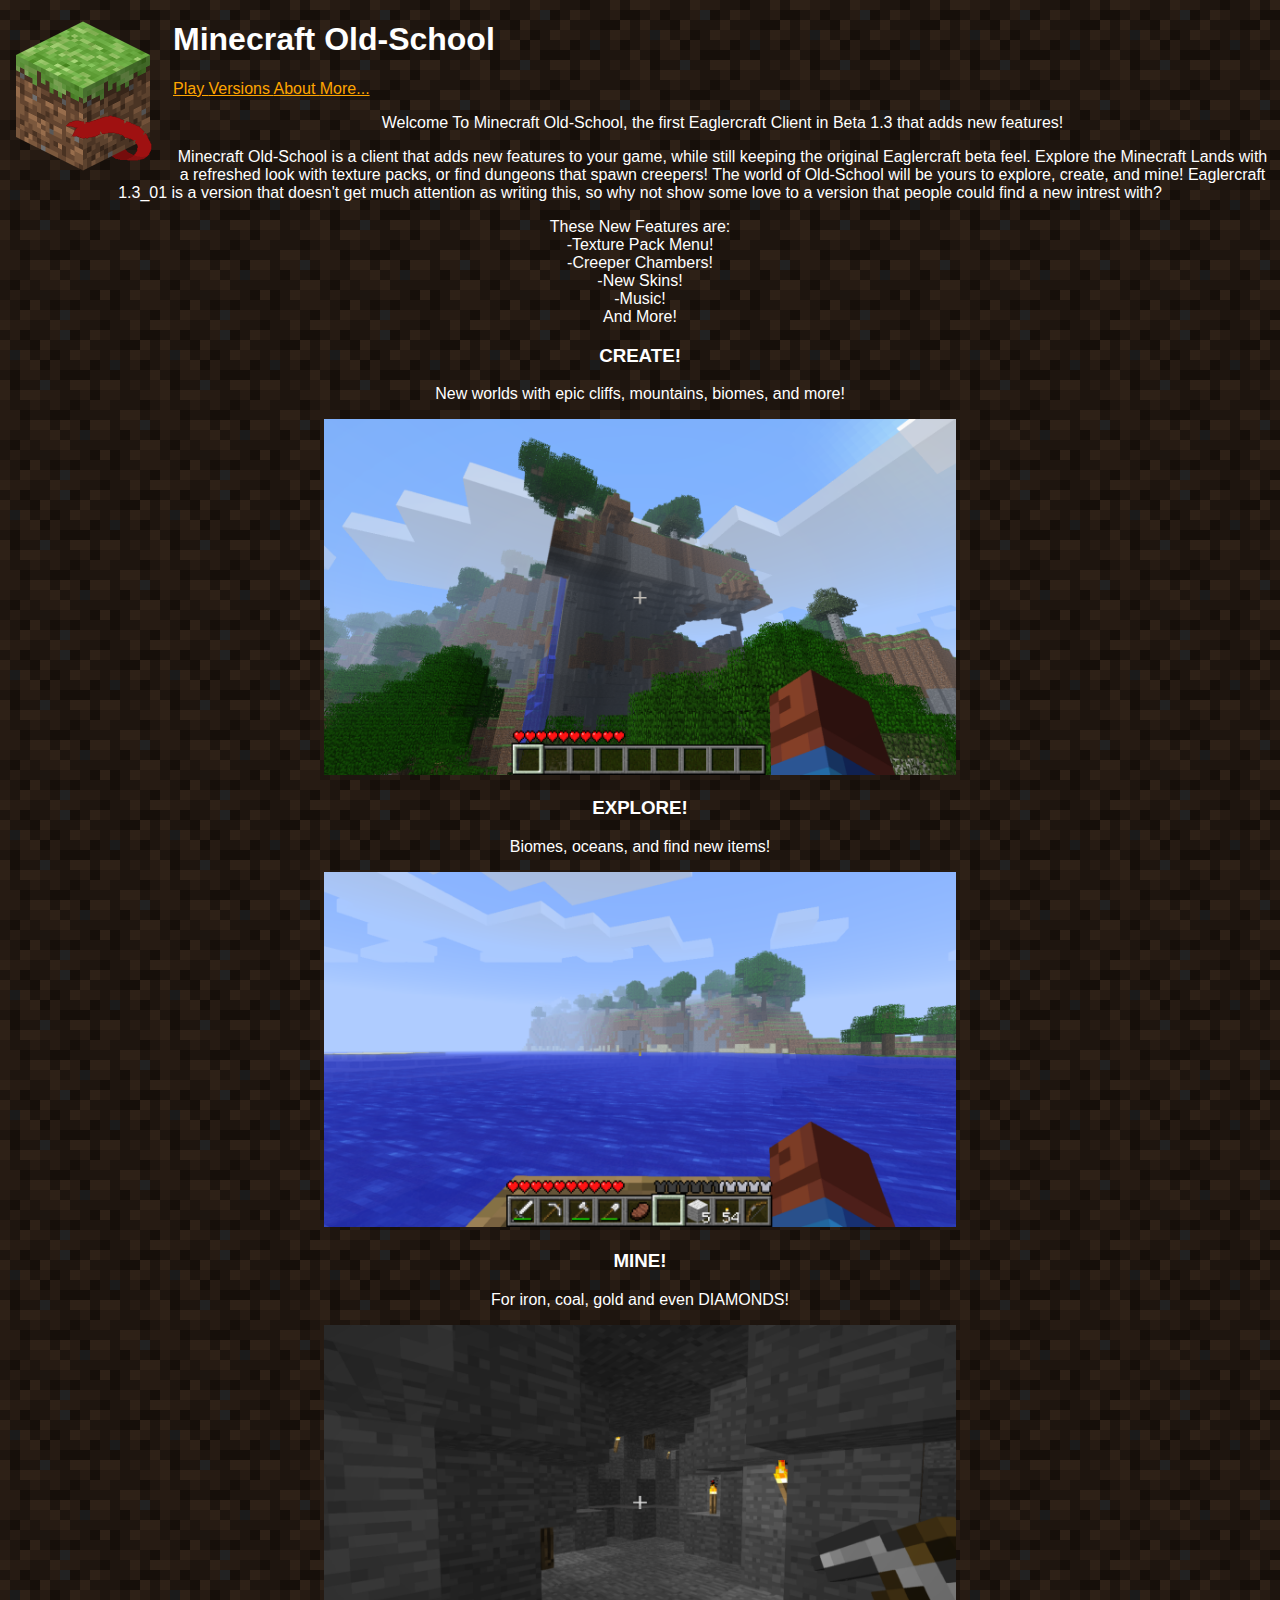
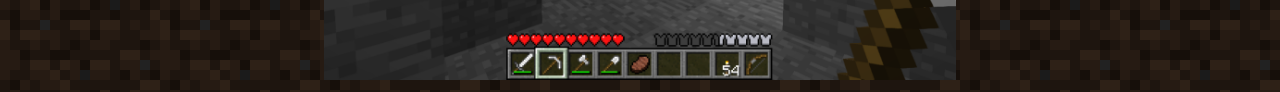
<file: index.html>
<!DOCTYPE html>
  <html>
  	<head>
  		<link rel="stylesheet" href="style.css">
  		<title>Old School Website</title>
		<meta charset="UTF-8" />
		<link type="image/x-icon" rel="shortcut icon" href="OS Logo.png"/>

  	</head>
	<body>
		<img src="OS Logo.png" height="150" width="150" id="lg" />
		<div class="center-txt">
    			<p><h1>Minecraft Old-School</h1></p>
  		</div>
		
		
		<p><a href="https://saiyangonzalez01.github.io/Old-School-Classic/">Play  </a>
		<a href="https://github.com/SaiyanGonzalez01/Minecraft-Old-School/releases">Versions  </a>
		<a href="about.html">About  </a>
		<a href="more.html">More...  </a></p>

		<center><p>Welcome To Minecraft Old-School, the first Eaglercraft Client in Beta 1.3 that adds new features!</p></center>

		<center><p>Minecraft Old-School is a client that adds new features to your game, while still keeping the original Eaglercraft beta feel.
		Explore the Minecraft Lands with a refreshed look with texture packs, or find dungeons that spawn creepers! The world of Old-School will be yours
		to explore, create, and mine! Eaglercraft 1.3_01 is a version that doesn't get much attention as writing this,
		so why not show some love to a version that people could find a new intrest with?</p></center>
		
				<center><p>These New Features are:
				<br>-Texture Pack Menu!
				<br>-Creeper Chambers!
				<br>-New Skins!
				<br>-Music!
				<br>And More!</p></center>
		<h3><p align="center">CREATE!</p></h3>
		<p align="center">New worlds with epic cliffs, mountains, biomes, and more!</p>
		<center><img src="img1.png"></center>
		<h3><p align="center">EXPLORE!</p></h3>
		<p align="center">Biomes, oceans, and find new items!</p>
		<center><img src="img2.png"></center>
		<h3><p align="center">MINE!</p></h3>
		<p align="center">For iron, coal, gold and even DIAMONDS!</p>
		<center><img src="img3.png"></center>

	</body> 

  </html>
</file>
<file: style.css>
body {
	
  font-family: arial;
  background-image: url("bg.webp");
  background-repeat: repeat;
  image-rendering: crisp-edges;
  background-color: rgba(0, 0, 0, .2);
  
  color: white;
}

.container {
 display: grid;
 align-items: center; 
 grid-template-columns: 1fr 1fr 1fr;
 column-gap: 5px;
}

#lg  {
float: left;    
 margin: 0 15px 0 0;
}

.center-txt {
  align-items: center;
}

img {
  max-width: 50%;
  max-height:50%;
}

.text {
  font-size: 20px;
}

a {
	color: orange;
}

.ret {
	color: white;
	text-decoration: none;
}

.linkbar {
	background-image: url("stone.png");
	padding-left: 4px;
	padding-right: 4px;
	display: inline-block;
}

.mwidthsection{
	background-color:rgba(0, 0, 0, .2);
	width: 100%;

	padding-bottom: 20px;
}

.uid {
	display: inline-block;
	font-style: italic;
	font-family: "Arial";
	border: gray solid 1.5px;
	background: #00000060;
	border-radius: 4px;
	padding-left:1px;
	padding-right:2px;
	
	color: #ffffffA0;
}

.recruitment {
	font-style: italic;
	text-decoration: underline;
	color : #FFFFFFA0;
	font-family: "Arial";
}

.content {
	margin: auto;
  	width: 75%;
}

.login {
	color: #FFFFFFB0;
	padding-left: 80px;
	margin-left: 10%;
}

.login2 {
	background-color: #000000B0;
	display: inline-block;
	padding: 25px;
}

.footer {
	color:#a0a0a040;
	font-size: 12px;
	font-family: 'Arial';
	position: fixed; 
	bottom: 0;

#key {
    font-size: 20pt;
    font-style: oblique;
}
</file>
